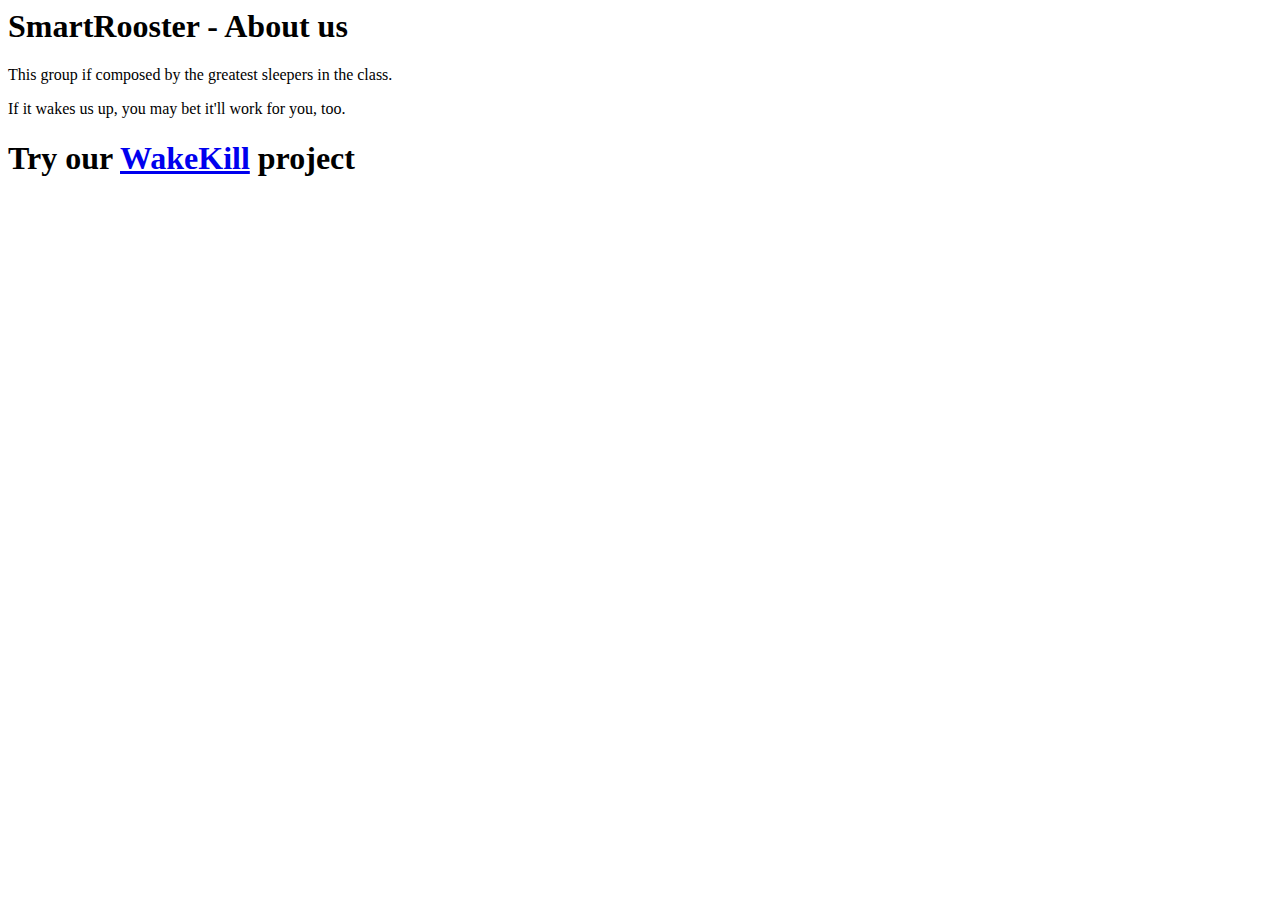
<file: FlaskEx1/src/templates/about.html>
<html>
<head>
<title>WakeKill</title>
</head>
<body>
	<h1>SmartRooster - About us</h1>
	<p>This group if composed by the greatest sleepers in the class.</p>
	<p>If it wakes us up, you may bet it&apos;ll work for you, too.</p>
	<h1>
		Try our <a href="{{ url_for('index') }}">WakeKill</a> project
		</h2>
</body>
</html>
</file>
